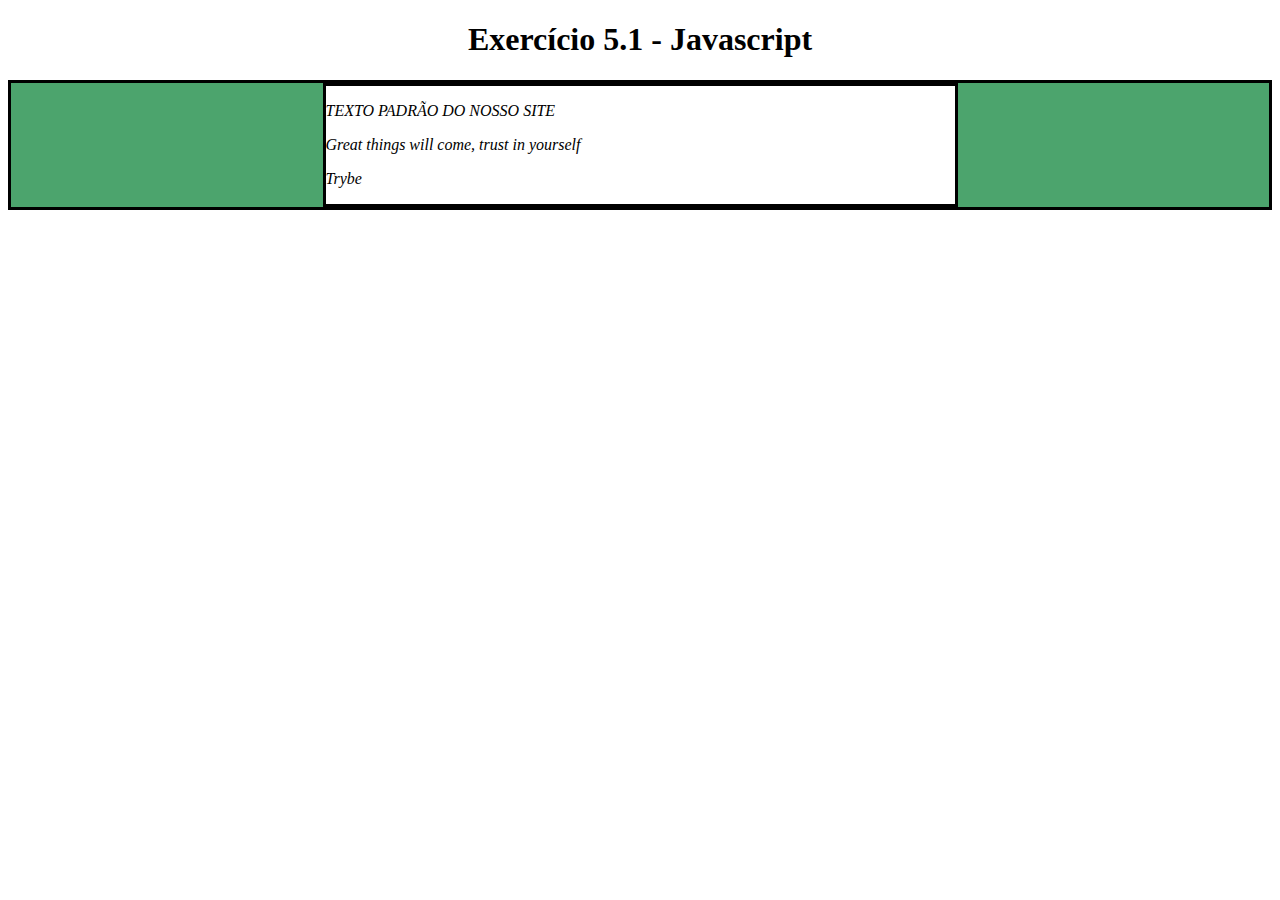
<file: fundamentos/bloco-5-javascript-dom-eventos-e-web-storage/dia-1-javascript-dom-e-seletores/index.html>
<!DOCTYPE html>
<html>
  <head>
    <meta charset="UTF-8" />
    <meta name="viewport" content="width=device-width" />
    <title>Exercício 5.1</title>
    
    <style>
      main, section {
        border-color: black;
        border-style: solid;
      }

      .title {
        text-align: center;
      }

      .main-content {
        background-color: yellow;
      }

      .main-content .center-content {
        background-color: red;
        width: 50%;
        margin: 0 auto;
      }

      .main-content .center-content p {
        font-style: italic;
      }
    </style>
  </head>
  <body>
    <header> 
      <h1 class="title">Exercício 5.1 - JavaEscripito </h1>
    </header>    
    <main class="main-content">
      <section class="center-content">
        <p>Texto padrão do nosso site</p>
        <p>-----</p>
        <p>Trybe</p>
      </section>
    </main>
    <script>
        /*
        Aqui você vai modificar os elementos já existentes utilizando apenas as funções:
        - document.getElementById()
        - document.getElementsByClassName()
        - document.getElementsByTagName()
 
 
        */

        // 1.Crie e execute uma função que mude o texto na tag `<p>-----</p>`, para uma descrição de como você se vê daqui a 2 anos. (Não gaste tempo pensando no texto e sim realizando o exercício)
        function changeText (){
            let text = document.getElementsByTagName("p")[1];
            text.innerHTML = "Great things will come, trust in yourself"
        };
        changeText();

        // 2.Crie e execute uma função que mude a cor do quadrado amarelo para o verde da Trybe (rgb(76,164,109)).

        function changeColor(){
            let otherColor = document.getElementsByClassName("main-content")[0];
            otherColor.style.background = "rgb(76,164,109)"
        };
        changeColor();
    //    3. Crie e execute uma função que mude a cor do quadrado vermelho para branco.

    function changeColorRed (){
        let colorWhite = document.getElementsByClassName("center-content")[0];
        colorWhite.style.background = "white"
    };
    changeColorRed();

    // 4.Crie e execute uma função que corrija o texto da tag <h1>.

        function newText(){
            let changeText = document.getElementsByTagName("h1")[0];
            changeText.innerText = "Exercício 5.1 - Javascript";

        };
        newText();

        // 5.Crie e execute uma função que modifique todo o texto da tag <p> para maiúsculo.
            function altText(){
                let pUpperCase = document.getElementsByTagName("p")[0];
                pUpperCase.innerHTML = pUpperCase.innerHTML.toUpperCase();
            };
            altText();

            // 6.Crie e execute uma função que exiba o conteúdo de todas as tags <p> no console.
            function showP(){
                    
            let paragraphs = document.getElementsByTagName('p');
            for (let index = 0; index < paragraphs.length; index += 1) {
            console.log(paragraphs[index].innerHTML);
        }
    }
            showP();
                

    </script>
  </body>
</html>
</file>
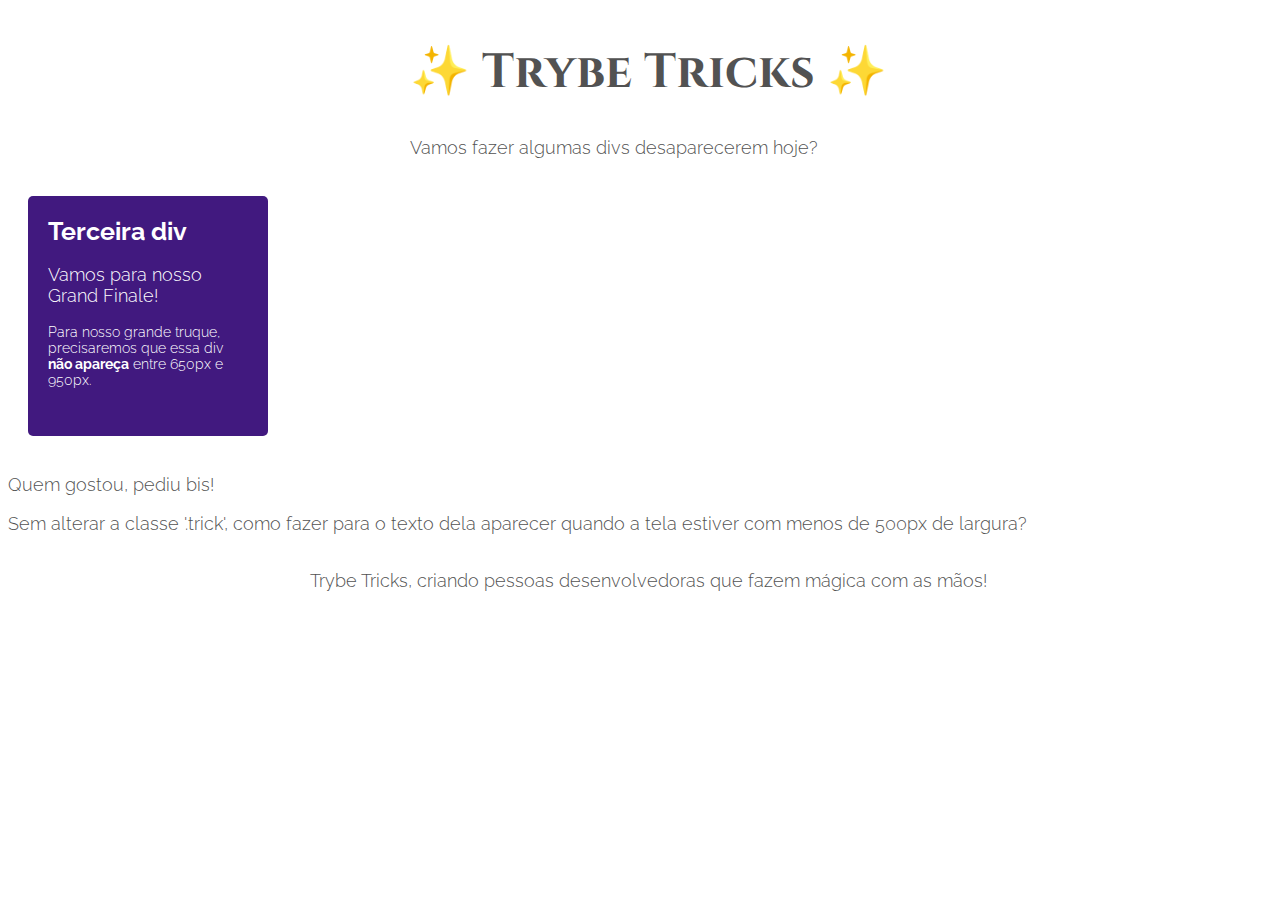
<file: fundamentos/bloco-6-html-e-css-forms-flexbox-e-responsivo/dia-5-css-responsivo-mobile-first/index.html>
<!DOCTYPE html>
<html lang="pt-br">
  <head>
  <meta charset="UTF-8">
  <title>Media Queries</title>
  <meta name="viewport" content="width=device-width, initial-scale=1.0">
  <link rel="preconnect" href="https://fonts.gstatic.com">
  <link href="https://fonts.googleapis.com/css2?family=Cinzel&family=Raleway:wght@300;700&display=swap" rel="stylesheet">
  <link rel="stylesheet" href="style.css">
  </head>
  <body>
    <header>
      <h1 id="mySpotrybefy">✨ Trybe Tricks ✨</h1>
      <p>Vamos fazer algumas divs desaparecerem hoje?</p>
    </header>
    <main>
      <section class="cards">
        <div class="card">
          <h3>Primeira div</h3>
          <p>E será a primeira participante de hoje!</p>
          <p>Essa div só poderá aparecer se nossa tela possuir <strong>largura mínima</strong> de 500px.</p>
        </div>
        <div class="card">
          <h3>Segunda div</h3>
          <p>Ué, mas ela deveria aparecer aqui?</p>
          <p>Pois é! Mas essa div deverá aparecer apenas se a largura <strong>estiver entre</strong> 600px e 1000px.</p>
        </div>
        <div class="card">
          <h3>Terceira div</h3>
          <p>Vamos para nosso Grand Finale!</p>
          <p>Para nosso grande truque, precisaremos que essa div <strong>não apareça</strong> entre 650px e 950px.</p>
        </div>
        <div class="dont-show">
          <p>Quem gostou, pediu bis!</p>
          <p>Sem alterar a classe '.trick', como fazer para o texto dela aparecer quando a tela estiver com menos de 500px de largura?</p>
        </div>
      </section>
    </main>
    <footer>
      <p>Trybe Tricks, criando pessoas desenvolvedoras que fazem mágica com as mãos!</p>
    </footer>
    <p class="trick">Floreio! Como você conseguiu fazer aparecer mais essa caixa de texto?</p>
  </body>
</html>
</file>
<file: fundamentos/bloco-6-html-e-css-forms-flexbox-e-responsivo/dia-5-css-responsivo-mobile-first/style.css>
body {
    align-items: center;
    color: #525252;
    display: flex;
    flex-flow: column wrap;
    font-family: Raleway, sans-serif;
    justify-content: center;
    overflow: hidden;
    width: 100vw;
  }
  
  h1 {
    font-family: Cinzel, serif;
    font-size: 48px;
  }
  
  h3 {
    font-size: 25px;
    margin: 0;
  }
  
  p {
    font-size: 18px;
    font-weight: 300;
  }
  
  p.trick {
    color: white;
    font-size: 14px;
  }
  
  p strong {
    font-weight: 700;
  }
  
  .card p:nth-last-child(1) {
    align-self: flex-end;
    font-size: 14px;
  }
  
  .cards {
    display: flex;
    flex-flow: row wrap;
  }
  
  .card {
    border-radius: 5px;
    color: white;
    display: none;
    flex-flow: row wrap;
    height: 200px;
    margin: 20px;
    padding: 20px;
    width: 200px;
  }
  
  .card:nth-of-type(1) {
    background-color: #0fa36b;
  }
  
  .card:nth-of-type(2) {
    background-color: #0255c2;
  }
  
  .card:nth-of-type(3) {
    background-color: #41197f;
  }
  @media screen and (max-width: 500px){
    .card:nth-of-type(1){
        display:block;
    }
  
   
  }
  @media screen and (max-width:600px) and (min-width:100px){
    .card:nth-of-type(2) {
        display:block;
      }
  }

  @media (max-width: 650px) {
    .card:nth-of-type(3) {
      display: block;
    }
  }
  
  @media (min-width: 950px) {
    .card:nth-of-type(3) {
      display: block;
    }
  }

  @media screen and (max-width:500px) {
    p.trick {
        color: black;
      }
  }
</file>
